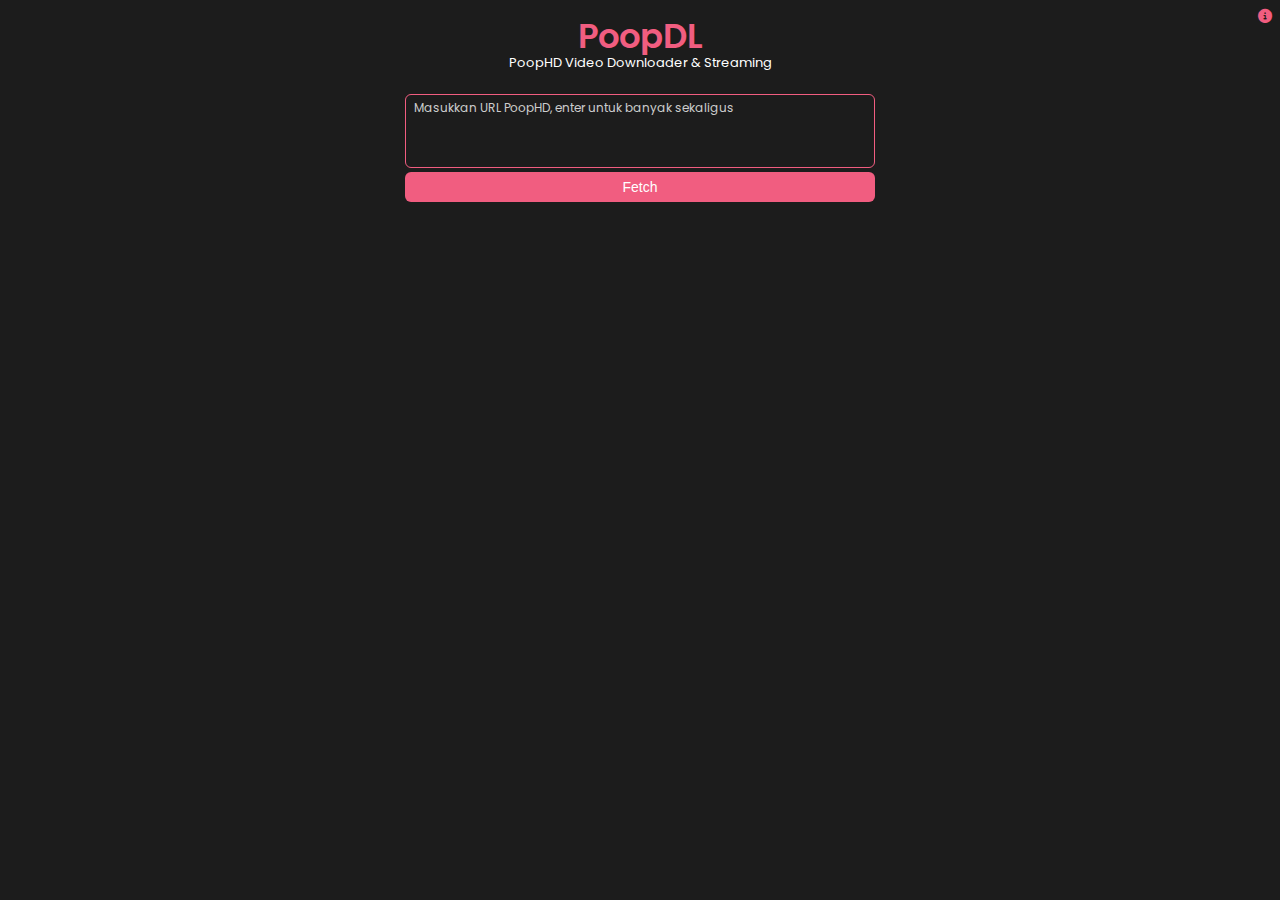
<file: index.html>
<!DOCTYPE html>
<html lang="en">

<head>

    <meta charset="UTF-8">
    <meta name="viewport" content="width=device-width, initial-scale=1.0">
    <title>PoopDL - PoopHD Video Downloader & Streaming</title>

    <!-- CDN Style -->
    <link rel="stylesheet" href="https://fonts.googleapis.com/css2?family=Poppins:ital,wght@0,100;0,200;0,300;0,400;0,500;0,600;0,700;0,800;0,900;1,100;1,200;1,300;1,400;1,500;1,600;1,700;1,800;1,900&display=swap">
    <link rel="stylesheet" type='text/css' href="https://cdnjs.cloudflare.com/ajax/libs/font-awesome/6.5.2/css/all.min.css" />

    <!-- Local Style -->
    <link rel="icon" href="assets/icon.png" type="image/png">
    <link rel="stylesheet" href="frontend/css/styles_global.css">
    <link rel="stylesheet" href="frontend/css/styles_mobile.css">
    <link rel="stylesheet" href="frontend/css/overlay_mobile.css">
    <link rel="stylesheet" href="frontend/css/zoom_mobile.css">

    <!-- Caching -->
    <meta http-equiv="Cache-Control" content="no-cache, no-store, must-revalidate" />
    <meta http-equiv="Pragma" content="no-cache" />
    <meta http-equiv="Expires" content="0" />
    <meta name="description" content="PoopHD Video Downloader & Streaming">

</head>

<body>

    <!-- Idle Main -->

    <div class="full-container poppins">

        <span class="container-information-button">
            <i id="information-button-open" class="fa-solid fa-circle-info"></i>
        </span>

        <!-- wrapper -->
        <div class="layer1-wrapper">

            <!-- Section Header -->
            <div class="container-header">
                <span class="title">PoopDL</span>
                <span class="subtitle">PoopHD Video Downloader & Streaming</span>
            </div>

            <!-- Section Input -->
            <div class="container-input">
                <textarea id="poop_url" class="poppins" placeholder="Masukkan URL PoopHD, enter untuk banyak sekaligus" autocomplete="off" autocapitalize="off" autofocus="off" autofill="off" spellcheck="false"></textarea>
                <button id="submit_button" type="button">Fetch</button>
            </div>
            
        </div>
        
        <!-- Section Stream Video -->
        <div id="stream-video" class="stream-video-section inactive">
        </div>

        <!-- Section Result -->
        <div class="container-result">
            <div id="result" class="box-result">
            </div>
        </div>

    </div>

    <!-- Overlay Zoom Image -->

    <div id="zoom-container" class="container-zoom-inactive poppins" onclick="unzoom();">
    </div>

    <!-- Overlay Information -->

    <div id="information-container" class="container-overlay-inactive poppins">

        <span class="container-information-button-active">
            <i id="information-button-close" class="fa-solid fa-xmark"></i>
        </span>

        <div id="container-qna" class="container-qna">
        </div>

        <div id="container-contact" class="container-contact">
        </div>

        <div class="container-watermark">
            <span id="app-version" class="watermark"></span>
        </div>

    </div>

    <script src="frontend/javascript/style.js"></script>
    <script src="frontend/javascript/script.js"></script>

</body>

</html>
</file>
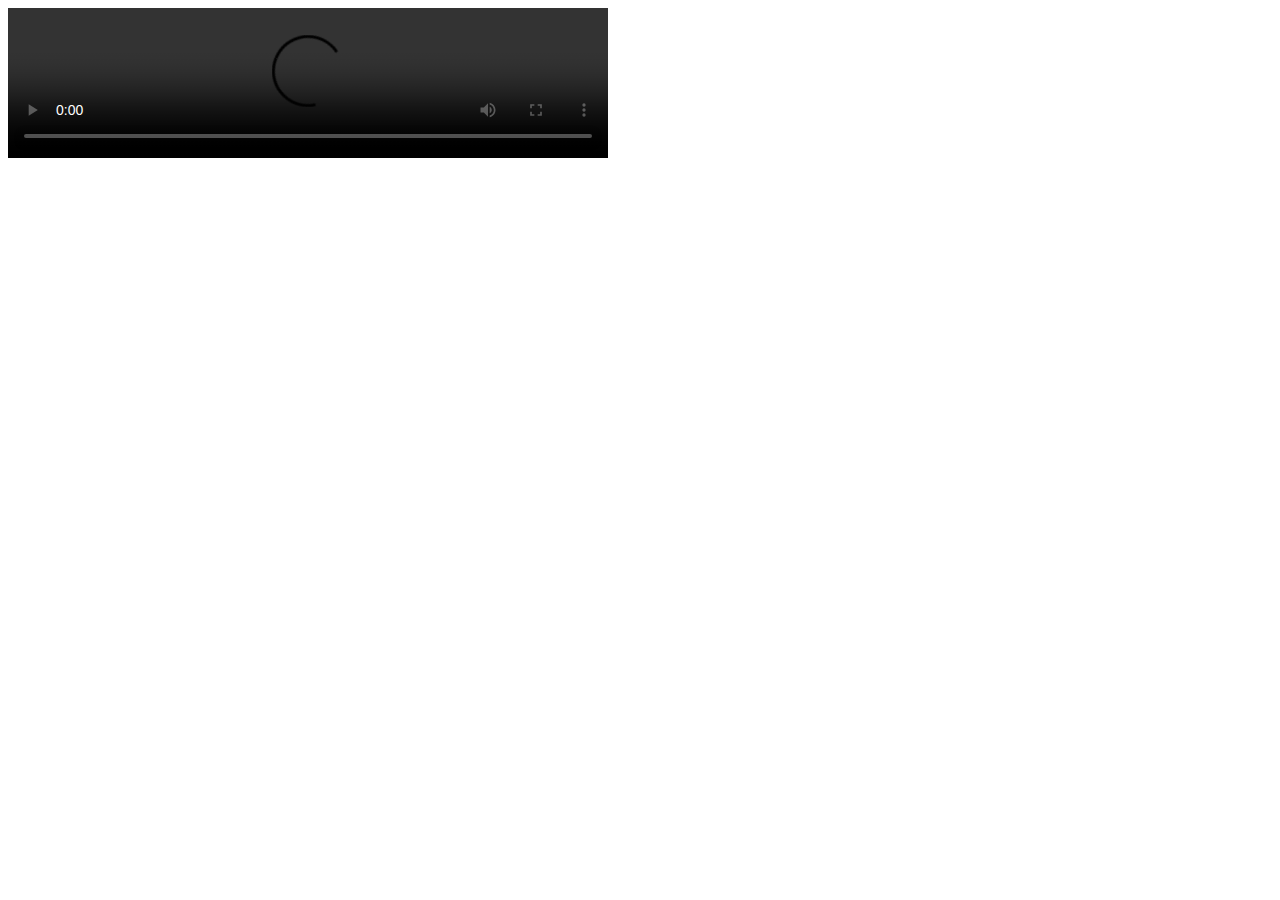
<file: dood/dood.html>
<!DOCTYPE html>
<html lang="en">
<head>
  <meta charset="UTF-8">
  <title>Video Streaming</title>
</head>
<body>

<video controls width="600" autoplay>
  <source src="http://127.0.0.1:5000/video" type="video/mp4">
  Your browser does not support the video tag.
</video>

</body>
</html>
</file>
<file: frontend/css/styles_global.css>
body {
    margin: 0;
    padding: 0;
    background-color: #1c1c1c;
    width: 100dvw;
    height: 100dvh;
    overflow: hidden;
    cursor: default;
    position: relative;
}

::-webkit-scrollbar {
    display: none;
}

.poppins {
    font-family: "Poppins", sans-serif;
}

/* Loading Spinner */

@keyframes spin {
    0% { transform: rotate(0deg); }
    100% { transform: rotate(360deg); }
}

.spinner-container {
    height: 60%;
    aspect-ratio: 1/1;
    box-sizing: border-box;
    display: flex;
    align-items: center;
    justify-content: center;
    pointer-events: none;
}

.spinner-container4 {
    height: 90%;
    aspect-ratio: 1/1;
    box-sizing: border-box;
    display: flex;
    align-items: center;
    justify-content: center;
    pointer-events: none;
}

.spinner {
    border: 2px solid rgba(252, 252, 252, 0.3);
    border-top: 2px solid rgba(255, 255, 255, 0.8);
    border-radius: 50%;
    width: 100%;
    height: 100%;
    animation: spin 1s linear infinite;
    box-sizing: border-box;
    pointer-events: none;
}

.spinner2 {
    border: 2px solid #ff93ac;
    border-top: 2px solid #f15d80;
    border-radius: 50%;
    width: 100%;
    height: 100%;
    animation: spin 1s linear infinite;
    box-sizing: border-box;
    pointer-events: none;
}

/* Hover */

.container-input button:hover {
    background-color: #dd4367;
}

.container-input button:active {
    background-color: #b8304f;
}

.download-button:hover,
.stream-button:hover {
    filter: brightness(95%);
}
</file>
<file: frontend/css/styles_mobile.css>
/* Full Container */

.full-container {
    width: 100%;
    height: 100vh;
    display: flex;
    flex-direction: column;
    position: relative;
    overflow-y: auto;
    scroll-behavior: smooth;
    box-sizing: border-box;
    padding: 0px 0px 100px 0px;
}

/* Headers, Title, and Subtitle */

.layer1-wrapper {
    flex-shrink: 0;
    overflow: hidden;
    display: flex;
    flex-direction: column;
    align-items: center;
}

/* Information Button Kanan Atas */

.container-information-button {
    position: absolute;
    right: 3px;
    top: 3px;
    width: 25px;
    aspect-ratio: 1/1;
    display: flex;
    align-items: center;
    justify-content: center;
    z-index: 2;
}

.container-information-button i {
    font-size: 14px;
    color: #f15d80;
    cursor: pointer;
}

/* Container Header Tempat Title dan Subtitle */

.container-header {
    width: 100%;
    height: 90px;
    display: flex;
    flex-direction: column;
    align-items: center;
    box-sizing: border-box;
    padding: 18px 0px 0px 0px;
    overflow: hidden;
}

.container-header span {
    margin: 0;
    overflow: hidden;
    text-align: center;
    box-sizing: border-box;
    padding: 0px 30px;
    white-space: nowrap;
}

.container-header .title {
    font-size: 34px;
    font-weight: 600;
    line-height: 1.1;
    color: #f15d80;
}

.container-header .subtitle {
    font-size: 13px;
    font-weight: 400;
    line-height: 1.2;
    color: #ffffff;
}

/* Input Form */

.container-input {
    width: 100%;
    max-width: 500px;
    height: 120px;
    display: flex;
    flex-direction: column;
    align-items: center;
    justify-content: center;
    box-sizing: border-box;
    padding: 0px 15px 5px 15px;
    gap: 4px;
    overflow: hidden;
}

.container-input textarea,
.container-input button {
    width: 100%;
    text-decoration: none;
    outline: none;
    border-radius: 6px;
    box-sizing: border-box;
    overflow: hidden;
}

.container-input textarea {
    background-color: transparent;
    height: 74px;
    color: #ffffff;
    border: solid 1px #f15d80;
    padding: 6px 8px;
    cursor: pointer;
    font-size: 12px;
    line-height: 1.2;
    resize: none;
    overflow: hidden;
}

.container-input textarea::placeholder {
    color: #ffffffc9;
    overflow: hidden;
}

.container-input button {
    background-color: #f15d80;
    height: 30px;
    color: white;
    font-size: 14px;
    border: none;
    display: flex;
    align-items: center;
    justify-content: center;
    cursor: pointer;
    overflow: hidden;
}

/* Panel Stream Video */
 
.stream-video-section.inactive {
    display: none;
}

.stream-video-section {
    position: sticky;
    top: 0;
    aspect-ratio: 16/9;
    width: 100%;
    max-width: 500px;
    margin: 0 auto;
    z-index: 1;
    background-color: black;
    flex-shrink: 0;
    display: flex;
    align-items: center;
    justify-content: center;
    overflow: hidden;
}

.stream-video-section video {
    width: 100%;
    height: 100%;
    object-fit: contain;
    display: block;
}

/* Result */

.container-result {
    width: 100%;
    height: 100vh;
    box-sizing: border-box;
    padding: 0px 5px 10px 5px;
    display: flex;
    flex-direction: column;
    align-items: center;
}

.box-result {
    width: 100%;
    max-width: 500px;
    box-sizing: border-box;
    padding: 10px 10px 20px 10px;
    display: flex;
    flex-direction: column;
    align-items: center;
    gap: 6px;
    position: relative;
}

.container-item {
    background-color: #000000;
    border: none;
    border-radius: 8px;
    height: 100px;
    width: 100%;
    max-width: 449px;
    min-width: 209px;
    transition: all 0.3s ease;
    display: flex;
    flex-direction: column;
    overflow: hidden;
    flex-shrink: 0;
}

.container-item.expand {
    width: 100%;
    height: auto;
}

.container-item-default {
    height: 100px;
    width: 100%;
    flex-shrink: 0;
    display: flex;
    flex-direction: row;
    position: relative;
    overflow: hidden;
}

.container-image {
    height: 100%;
    aspect-ratio: 4/3;
    flex: 0 1 auto;
    display: flex;
    align-items: center;
    justify-content: center;
    box-sizing: border-box;
    padding: 8px;
}

.container-image img {
    width: 100%;
    height: 100%;
    border: none;
    border-radius: 6px;
    object-fit: cover;
    object-position: center;
}

.container-info {
    height: 100%;
    width: 100%;
    flex: 1;
    display: flex;
    flex-direction: column;
    box-sizing: border-box;
    padding: 8px 15px 6px 2px;
    position: relative;
}

.container-info .title {
    color: #ffffff;
    line-height: 1.15;
    font-size: 16px;
    font-weight: 500;
    max-height: 38px;
    overflow: hidden;
    word-break: break-all;
    overflow-wrap: break-word;
}

.container-button {
    width: 90%;
    height: 30px;
    position: absolute;
    bottom: 7px;
    display: flex;
    flex-direction: row;
    gap: 5px;
}

.container-stream-button-invalid {
    display: none;
}

.container-download-button,
.container-stream-button-valid {
    display: flex;
    flex-direction: row;
    justify-content: center;
    align-items: center;
    gap: 4px;
    overflow: hidden;
    box-sizing: border-box;
}

.container-download-button {
    flex: 3;
}

.container-stream-button-valid {
    flex: 1;
}

.download-button,
.stream-button {
    border: none;
    outline: none;
    height: 80%;
    border: none;
    border-radius: 4px;
    overflow: hidden;
    box-sizing: border-box;
    cursor: pointer;
    display: flex;
    align-items: center;
    justify-content: center;
}

.download-button {
    width: 100%;
    font-size: 10px;
    color: #ffffff;
    background-color: transparent;
    border: solid 1px #ff6f91;
}

.stream-button {
    width: 100%;
    font-size: 10px;
    padding-top: 2px;
    color: white;
    background-color: #f15d80;
}

/* Failed Result */

.container-failed {
    width: 100%;
    height: 30px;
    display: flex;
    align-items: center;
    justify-content: center;
}

.container-failed span {
    color: #f15d80;
    display: flex;
    align-items: center;
    justify-content: center;
    text-align: center;
}
</file>
<file: frontend/css/overlay_mobile.css>
/* Full Container */

.container-overlay-inactive {
    display: none;
}

.container-overlay-active {
    top: 50%;
    left: 50%;
    translate: -50% -50%;
    width: 100%;
    height: 120%;
    display: flex;
    flex-direction: column;
    align-items: center;
    position: absolute;
    background-color: #1c1c1c;
    pointer-events: all;
    z-index: 2;
    box-sizing: border-box;
    padding: 80px 0px 20px 0px;
}

/* Information Button Kanan Atas */
 
.container-information-button-active {
    position: absolute;
    right: 3px;
    top: 9%;
    width: 25px;
    aspect-ratio: 1/1;
    display: flex;
    align-items: center;
    justify-content: center;
    z-index: 4;
}

.container-information-button-active i {
    font-size: 14px;
    color: #f15d80;
    cursor: pointer;
}

/* Information */

.container-qna {
    width: 100%;
    max-width: 500px;
    margin-top: 40px;
    display: flex;
    flex-direction: column;
    gap: 15px;
    box-sizing: border-box;
    padding: 0px 20px;
    overflow: hidden;
}

.box-qna {
    width: 100%;
    display: flex;
    flex-direction: column;
    line-height: 1.2;
    gap: 5px;
    box-sizing: border-box;
    overflow: hidden;
}

.box-qna span {
    display: flex;
    flex-direction: column;
    overflow: hidden;
}

.box-qna .question {
    color: #f15d80;
    font-size: 16px;
    font-weight: 500;
}

.box-qna .answer {
    color: #fff2f5;
    font-size: 12px;
    font-weight: 400;
    padding: 0px 30px 0px 0px;
    text-align: justify;
}

.answer .divisor-spacing {
    height: 5px;
}

/* Contact */

.container-contact {
    width: 100%;
    max-width: 500px;
    position: absolute;
    bottom: 180px;
    display: flex;
    flex-direction: column;
    align-items: flex-start;
    justify-content: center;
    overflow: hidden;
    box-sizing: border-box;
    padding: 0px 24px;
    gap: 5px;
}

.container-contact a {
    line-height: 1.2;
    text-decoration: none;
    display: flex;
    align-items: center;
    color: #f15d80;
}

.container-contact a span {
    text-decoration: none;
    margin-left: 5px;
    font-size: 12px;
}

.container-contact a i {
    text-decoration: none;
    font-size: 14px;
}

/* Watermark */

.container-watermark {
    width: 100%;
    height: 30px;
    position: absolute;
    bottom: 120px;
    display: flex;
    align-items: center;
    justify-content: center;
    overflow: hidden;
}

.container-watermark span {
    color: #fff2f5;
    font-size: 12px;
    display: flex;
    align-items: center;
    justify-content: center;
    overflow: hidden;
    text-align: center;
}
</file>
<file: frontend/css/zoom_mobile.css>
/* Full Container */

.container-zoom-inactive {
    display: none;
}

.container-zoom-active {
    top: 50%;
    left: 50%;
    translate: -50% -50%;
    width: 100%;
    height: 120%;
    display: flex;
    align-items: center;
    justify-content: center;
    position: absolute;
    background-color: rgba(0, 0, 0);
    backdrop-filter: blur(10px);
    pointer-events: all;
    z-index: 2;
    box-sizing: border-box;
    pointer-events: all;
}

.container-zoom-active img {
    width: 100%;
    height: 100%;
    object-fit: contain;
    pointer-events: none;
}
</file>
